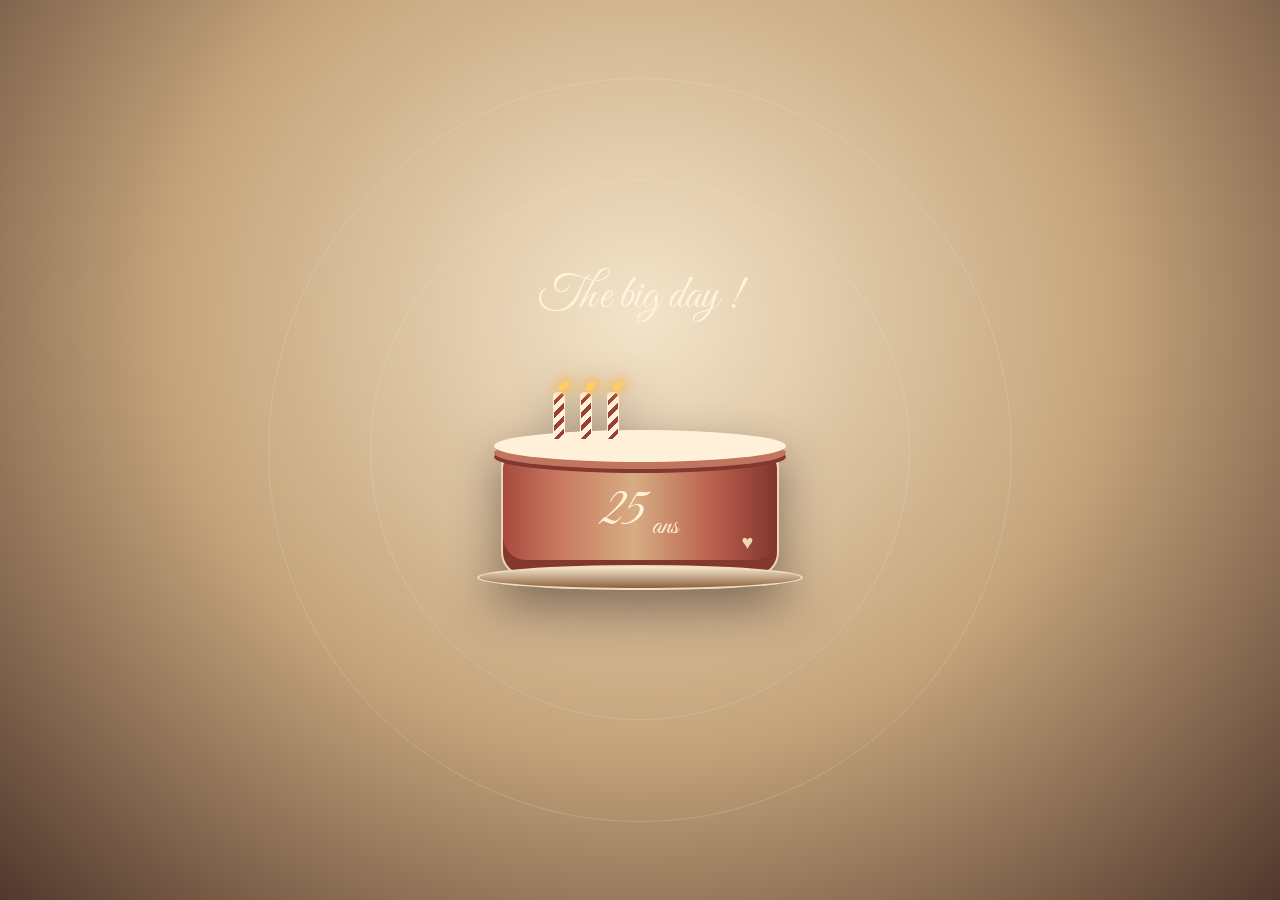
<file: index.html>
<!DOCTYPE html>
<html lang="fr">
<head>
    <meta charset="UTF-8">
    <meta name="viewport" content="width=device-width, initial-scale=1.0">
    <title>Les 25ans de Marie❤️</title>
    <link rel="stylesheet" href="CSSkdoMARIE.css">
</head>
<body>

    <section class="intro-anniversaire" id="intro-anniversaire" aria-label="Surprise d'anniversaire">
        <div class="pluie-petales" id="pluie-petales" aria-hidden="true"></div>
        <div class="intro-contenu">
            <p class="intro-accroche">The big day !<!DOCTYPE html>
            <html lang="en">
            <head>
                <meta charset="UTF-8">
                <meta name="viewport" content="width=device-width, initial-scale=1.0">
                <title>Document</title>
            </head>
            <body>
                
            </body>
            </html></p>
            <div class="gateau-anime" aria-hidden="true">
                <div class="bougies-animees" id="bougies-animees"></div>
                <div class="gateau-glaçage"></div>
                <div class="gateau-corps"><span>25</span><small>ans</small><i>♥</i></div>
                <div class="gateau-assiette"></div>
            </div>
            <h1 class="voeu-armenien" id="voeu-armenien" lang="hy" hidden>Ծնունդդ շնորհավոր, Մարի՛</h1>
            <p class="traduction-armenien" id="traduction-armenien" hidden>(joyeux anniversaire en arménien au cas où...)</p>
            <button class="bouton-entrer" id="bouton-entrer" hidden>Découvrir ma surprise ♥</button>
        </div>
    </section>

    <main class="carte">
        <h1>Joyeux anniversaire mon petit chat !❤️</h1>
        <p class="sous-titre">Une surprise rien que pour toi...</p>

        <div class="enveloppe" id="enveloppe"
            role="button" tabindex="0"
            aria-label="Ouvrir l'enveloppe" 
            aria-expanded="false">
        <div class="lettre">
            <span>Pour Marie💌</span>
            <strong>25ans de beauté !</strong>
        </div>

        <div class="fond-enveloppe"></div>
        <div class="rabat"></div>
        <div class="poche"></div>
        <div class="sceau">♥</div>
    </div>

        <p class="instruction" id ="instruction">Clique sur l'enveloppe !</p>
</main>

<section class="page-secret" id="page-secret" hidden>
    <div class="boite-secret">
        <div class="cadenas">🔐</div>

        <h2>Un petit secret...</h2>

        <p>
            Pour découvrir ta surprise,
            tu dois d'abord résoudre une énigme ❤️
        </p>

     <div class="champ-code">
        <input

        type="password"
        id="code-secret"
        placeholder="Entre les 8 chiffres"
        maxlength="8"
        inputmode="numeric"
        autocomplete="off"
    >
    <div class="coeurs-code" aria-hidden="true"></div>
</div>

        >

        <button id="valider-code">
            Déverrouiller 💌
        </button>

        <p class="indice">
            Indice : le jour où une grande queen est née... ✨
        </p>

        <p id="message-erreur" aria-live="polite"></p>
    </div>
</section>

<section class="page-surprise" id="page-surprise" hidden>

    <div class="papier-lettre">

        <div class="decoration-lettre">♥ ✨ ♥</div>

        <h2>À ma chère femme...</h2>

        <p class="date-lettre">12 novembre 2026</p>

        <div class="contenu-lettre">

            <p>Ma petite beauté,</p>

            <p>
                Aujourd'hui, c'est la journée d'une grande diva...
                Une journée qui mérite d'être célébrée
                comme il se doit.
            </p>

            <p>
                sache que tu es une personne exceptionnelle, 
                et je suis très heureuse 
                de t'avoir rencontré
                et ce n'est que le début d'une
                merveilleuse amitié.. ou relation amoureuse/sexuelle, 
                enfin c'est toi qui vois, je m'adapte 😏
            </p>

            <p>
                J'espère que cette petite surprise
                te fera sourire autant que tu le mérites.
            </p>

            <p>
                Suite à la prochaine page... ❤️
            </p>

        </div>

        <p class="signature-lettre">
            Avec tout mon amour ♥
        </p>

        <button class="bouton-suite" id="bouton-suite">
            Découvrir la suite ✨
        </button>

    </div>

</section>

<!-- ALBUM DE SOUVENIRS -->

<section class="page-album" id="page-album" hidden>

    <h2>Nos plus beaux souvenirs ❤️</h2>

    <p class="intro-album">
        Parce que chaque instant avec toi
        mérite d'être immortalisé...
    </p>

    <div class="album-photos">

        <!-- PHOTO 1 -->
        <div class="polaroid">
            <img
                src="IMG_0058.JPG"
                alt="Photo souvenir provisoire"
            >
            <p>The mannequin ♥</p>
        </div>

        <!-- PHOTO 2 -->
        <div class="polaroid">
            <img
                src="IMG_0061.JPG"
                alt="Photo souvenir provisoire"
            >
            <p>Le soir où je suis tombée amoureuse ✨</p>
        </div>

        <!-- VIDÉO 1 -->
        <div class="polaroid">
            <div class="video-polaroid">
            <video controls playsinline preload="metadata">
            <source
                src="319FCAA2-CFFC-4360-BAA6-851C14DAA0D1.MP4"
                type="video/mp4"
                >
            </video>
                <span class="etiquette-video">▶ Vidéo souvenir</span>
            </div>
            <p>Une star prise en flagrant délit de starlette 🎥</p>
        </div>

        <!-- PHOTO 3 -->
        <div class="polaroid">
            <img
                src="IMG_0062.JPG"
                alt="Photo souvenir provisoire"
            >
            <p>Notre joie de vivre ♥</p>
        </div>

    </div>

    <button class="bouton-suite" id="suite-album">
        Encore une surprise... 🎂
    </button>

</section>

<!-- SURPRISE FINALE POUR MARIE -->

<section id="page-gateau" class="page-gateau" hidden>

    <h2>Un dernier vœu mon petit bébé... ❤️</h2>

<div class="scene-anniversaire">

    <video
        id="video-anniversaire"
        playsinline
        preload="auto"
    >
        <source
            src="anniversaire-marie.mp4"
            type="video/mp4"
        >
    </video>

    <canvas id="canvas-feux"></canvas>

</div>

    <p id="message-gateau">
        Ferme les yeux et fais un vœu... ✨
    </p>

    <h2 id="message-final" hidden>
        Joyeux 25 ans ma reine ! ❤️🎆
    </h2>

    <div id="compte-rebours"></div>

</section>

    <script src="script.js"></script>
</body>
</html>
</file>
<file: CSSkdoMARIE.css>
@import url('https://fonts.googleapis.com/css2?family=Great+Vibes&family=Playfair+Display:wght@400;600&display=swap');

* {
  box-sizing: border-box;
}

body {
  margin: 0;
  min-height: 100vh;
  min-height: 100dvh;
  display: grid;
  place-items: center;
  background: radial-gradient(
    circle at center, #b84440, #801d23
  );
  color: #fff1d6;
  font-family: 'Playfair Display', serif;
  overflow: hidden;
}

.carte {
  text-align: center;
  width: min(92%, 500px);
}

h1 {
  font-family: 'Great Vibes', cursive;
  font-size: clamp(42px, 8vw, 65px);
  font-weight: normal;
  line-height: 1.1;
  margin-bottom: 10px;
}

.sous-titre {
  font-size: 14px;
  margin-bottom: 65px;
}

.enveloppe {
  position: relative;
  width: min(300px, 80vw);
  height: 195px;
  margin: auto;
  cursor: pointer;
  perspective: 1000px;
  filter: drop-shadow(0 15px 18px #440d1580);
}

.fond-enveloppe {
  position: absolute;
  inset: 0;
  background: #8d242b;
  border-radius: 5px;
}

.lettre {
  position: absolute;
  left: 10%;
  bottom: 10px;
  width: 80%;
  height: 155px;
  background: #fff0d3;
  color: #82252a;
  display: flex;
  flex-direction: column;
  justify-content: center;
  gap: 14px;
  border-radius: 4px;
  transition: transform 1s ease;
  z-index: 2;
}

.lettre span {
  font-family: 'Great Vibes', cursive;
  font-size: 32px;
}

.lettre strong {
  font-size: 13px;
}

.rabat {
  position: absolute;
  inset: 0;
  background: #a7353a;
  clip-path: polygon(0 0, 100% 0, 50% 65%);
  transform-origin: top center;
  transition: transform 0.8s ease;
  z-index: 5;
}

.poche {
  position: absolute;
  inset: 0;
  background: #b63d42;
  clip-path: polygon(
    0 0, 50% 57%, 100% 0,
    100% 100%, 0 100%
  );
  z-index: 3;
}

.sceau {
  position: absolute;
  top: 53%;
  left: 50%;
  transform: translate(-50%, -50%);
  width: 45px;
  height: 45px;
  border-radius: 50%;
  background: linear-gradient(135deg, #ffe4a0, #b7812c);
  border: 3px solid #d6a24c;
  display: grid;
  place-items: center;
  color: #8b252b;
  font-size: 22px;
  z-index: 6;
  box-shadow: 0 3px 8px #4c1515aa;
  transition: opacity 0.3s ease;
}

.enveloppe.ouverte .rabat {
  transform: rotateX(180deg);
  z-index: 1;
}

.enveloppe.ouverte .lettre {
  transform: translateY(-105px);
  transition-delay: 0.5s;
}

.enveloppe.ouverte .sceau {
  opacity: 0;
  pointer-events: none;
}

.instruction {
  margin-top: 45px;
  font-size: 12px;
  letter-spacing: 1px;
  color: #f6d9b0;
}

/* Écran du code secret */

[hidden] {
    display: none !important;
}

.page-secret,
.page-surprise {
    position: fixed;
    inset: 0;
    z-index: 20;
    background: radial-gradient(circle, #b84440, #801d23);
    display: flex;
    align-items: center;
    justify-content: center;
    flex-direction: column;
    padding: 25px;
    text-align: center;
}

.boite-secret {
    background: #fff0d3;
    color: #82252a;
    padding: 35px 25px;
    border-radius: 18px;
    width: min(100%, 380px);
    box-shadow: 0 15px 40px #410c1670;
    animation: apparition 0.8s ease;
}

.cadenas {
    font-size: 45px;
    margin-bottom: 15px;
}

.boite-secret h2,
.page-surprise h2 {
    font-family: 'Great Vibes', cursive;
    font-size: 42px;
    font-weight: normal;
}

.boite-secret input {
    display: block;
    width: 100%;
    padding: 14px;
    margin: 25px 0 15px;
    border: 2px solid #d7a45b;
    border-radius: 10px;
    font-size: 20px;
    text-align: center;
    letter-spacing: 3px;
    background: #fffaf0;
    color: #82252a;
}

.boite-secret button {
    padding: 13px 25px;
    border: none;
    border-radius: 25px;
    background: #922a35;
    color: white;
    font-size: 15px;
    cursor: pointer;
}

.boite-secret button:hover {
    background: #bd4651;
}

.indice {
    font-style: italic;
    font-size: 13px;
    margin-top: 25px;
}

#message-erreur {
    color: #b51c36;
    font-size: 13px;
}

@keyframes apparition {
    from {
        opacity: 0;
        transform: translateY(30px);
    }
    to {
        opacity: 1;
        transform: translateY(0);
    }
}

.champ-code {
    position: relative;
}

.champ-code input {
    color: #a52840;
    caret-color: #922a35;
    font-size: 24px;
    letter-spacing: 5px;
    text-align: center;
}

.coeurs-code {
    display: none;
}

/* LETTRE D'ANNIVERSAIRE */

.page-surprise {
    overflow-y: auto;
    justify-content: flex-start;
    padding: 45px 15px;
}

.papier-lettre {
    background: #fff0d3;
    color: #79252d;
    width: min(100%, 480px);
    padding: 35px 28px;
    margin: auto;
    border-radius: 5px;
    box-shadow: 0 15px 40px #410c1670;
    border: 1px solid #d9bb88;
    animation: apparitionLettre 1.2s ease both;
}

.decoration-lettre {
    color: #b78544;
    font-size: 22px;
    letter-spacing: 12px;
}

.papier-lettre h2 {
    font-family: 'Great Vibes', cursive;
    font-size: clamp(38px, 8vw, 54px);
    font-weight: normal;
    margin: 20px 0 5px;
}

.date-lettre {
    font-size: 12px;
    letter-spacing: 2px;
    color: #a17b60;
    margin-bottom: 35px;
}

.contenu-lettre {
    font-size: 15px;
    line-height: 1.9;
    text-align: left;
}

.contenu-lettre p {
    margin-bottom: 22px;
}

.signature-lettre {
    font-family: 'Great Vibes', cursive;
    font-size: 30px;
    margin: 30px 0;
}

.bouton-suite {
    background: #922a35;
    color: #fff0d3;
    border: 1px solid #d6a24c;
    padding: 14px 25px;
    border-radius: 30px;
    font-family: 'Playfair Display', serif;
    font-size: 14px;
    cursor: pointer;
    transition: 0.3s;
}

.bouton-suite:hover {
    background: #b63d42;
    transform: translateY(-3px);
    box-shadow: 0 5px 15px #82252a50;
}

@keyframes apparitionLettre {
    from {
        opacity: 0;
        transform: translateY(40px) scale(0.95);
    }
    to {
        opacity: 1;
        transform: translateY(0) scale(1);
    }
}

/* ALBUM DE SOUVENIRS */

.page-album {
    position: fixed;
    inset: 0;
    z-index: 30;
    overflow-y: auto;
    background: radial-gradient(
        circle at top, #b84440, #801d23
    );
    padding: 45px 20px 70px;
    text-align: center;
    color: #fff0d3;
}

.page-album h2 {
    font-family: 'Great Vibes', cursive;
    font-size: clamp(42px, 8vw, 60px);
    font-weight: normal;
    margin: 15px 0;
}

.intro-album {
    font-size: 14px;
    line-height: 1.8;
    margin-bottom: 45px;
}

.album-photos {
    display: grid;
    grid-template-columns: repeat(2, minmax(0, 1fr));
    gap: 35px;
    max-width: 650px;
    margin: 0 auto 50px;
    justify-items: center;
}

.polaroid {
    background: #fffaf0;
    padding: 12px 12px 20px;
    width: 100%;
    max-width: 350px;
    box-shadow: 0 12px 25px #360c1660;
    color: #82252a;
    opacity: 0;
    transform: translateY(55px) rotate(-6deg);
    transition:
        opacity 0.8s ease,
        transform 0.8s ease,
        box-shadow 0.3s ease;
}

.polaroid:nth-child(even) {
    transform: translateY(55px) rotate(6deg);
}

.polaroid.visible {
    opacity: 1;
    transform: translateY(0) rotate(-5deg);
}

.polaroid:nth-child(even).visible {
    transform: translateY(0) rotate(5deg);
}

.polaroid.visible:hover {
    transform: translateY(-10px) rotate(0deg) scale(1.04);
    box-shadow: 0 18px 35px #360c1680;
}

.polaroid img,
.video-polaroid {
    display: block;
    width: 100%;
    aspect-ratio: 5 / 4;
    object-fit: contain;
    background: #e8c9ba;
}

.video-polaroid {
    position: relative;
    overflow: hidden;
}

.video-polaroid video {
    width: 100%;
    height: 100%;
    object-fit: cover;
}

.etiquette-video {
    position: absolute;
    top: 8px;
    left: 8px;
    background: #82252acc;
    color: white;
    padding: 5px 8px;
    border-radius: 5px;
    font-size: 10px;
    pointer-events: none;
}

.polaroid p {
    font-family: 'Great Vibes', cursive;
    font-size: clamp(20px, 4vw, 30px);
    margin: 16px 0 0;
}

.page-album .bouton-suite {
    margin: 15px auto 30px;
}

/* Affichage sur téléphone */

@media (max-width: 800px) {
    .album-photos {
        gap: 25px 15px;
    }

    .polaroid {
        padding: 7px 7px 12px;
    }
}

/* ==================================
   SURPRISE FINALE - 25 ANS DE MARIE
================================== */

#page-gateau {
    position: fixed;
    inset: 0;
    z-index: 100;
    background: radial-gradient(
        circle,
        #922b42 0%,
        #4b0d20 65%,
        #230711 100%
    );
    color: #ffe6b2;
    text-align: center;
    padding: 30px 15px;
    overflow-y: auto;
    box-sizing: border-box;
}

/* Garder la scène cachée avant son ouverture */
#page-gateau[hidden],
#message-final[hidden],
#bouton-souffler[hidden] {
    display: none !important;
}

/* Titre romantique */
#page-gateau h2 {
    font-family: 'Great Vibes', cursive;
    font-size: clamp(32px, 5vw, 55px);
    font-weight: normal;
    margin: 15px 0 25px;
    text-shadow: 0 0 15px #ffb86b;
}

/* Illustration de Marie et toi */
.scene-anniversaire {
    position: relative;
    width: min(100%, 950px);
    margin: 0 auto;
    border: 3px solid #d8ac69;
    border-radius: 18px;
    overflow: hidden;
    box-shadow: 0 15px 45px rgba(0, 0, 0, 0.45);
}

#image-gateau {
    display: block;
    width: 100%;
    height: auto;
    transition: opacity 0.6s ease;
}

/* Feux d'artifice par-dessus l'image */
#canvas-feux {
    position: absolute;
    inset: 0;
    width: 100%;
    height: 100%;
    pointer-events: none;
}

/* Texte sous l'illustration */
#message-gateau {
    font-size: 19px;
    margin: 25px 0 15px;
    color: #ffe6b2;
}

/* Compte à rebours */
#compte-rebours {
    font-size: 65px;
    font-weight: bold;
    min-height: 80px;
    color: #ffd27f;
    text-shadow: 0 0 25px #ffba65;
}

/* Bouton pour souffler les bougies */
#bouton-souffler {
    background: linear-gradient(
        135deg,
        #d5a65b,
        #ffe4a5,
        #b98742
    );
    color: #4b0d20;
    border: none;
    border-radius: 35px;
    padding: 16px 35px;
    font-size: 18px;
    font-weight: bold;
    cursor: pointer;
    box-shadow: 0 5px 25px #0005;
    transition: transform 0.3s ease;
}

#bouton-souffler:hover {
    transform: scale(1.07);
}

/* Message final */
#message-final {
    animation: apparitionFinale 1.5s ease forwards;
}

@keyframes apparitionFinale {
    from {
        opacity: 0;
        transform: scale(0.7);
    }
    to {
        opacity: 1;
        transform: scale(1);
    }
}
/* Notre véritable animation de Marie et toi */

#video-anniversaire {
    display: block;
    width: 100%;
    height: auto;
    border-radius: 15px;
    object-fit: contain;
}

/* INTRO D'ANNIVERSAIRE */
body.intro-active {
    overflow: hidden;
}

.intro-anniversaire {
    position: fixed;
    inset: 0;
    z-index: 200;
    display: grid;
    place-items: center;
    overflow: hidden;
    background:
        radial-gradient(ellipse at 50% 35%, #f3e4c9 0%, #c5a47b 52%, #51382d 100%);
    color: #fff0d3;
    text-align: center;
    transition: opacity .7s ease, visibility .7s ease;
}

.intro-anniversaire::before,
.intro-anniversaire::after {
    position: absolute;
    width: 42vmax;
    height: 42vmax;
    border: 1px solid #fff0d330;
    border-radius: 50%;
    content: "";
    animation: halo 8s ease-in-out infinite alternate;
}

.intro-anniversaire::after {
    width: 58vmax;
    height: 58vmax;
    animation-delay: -4s;
}

.intro-contenu {
    position: relative;
    z-index: 1;
    width: min(92vw, 560px);
    padding: 24px 12px;
}

.intro-accroche {
    margin: 0 0 32px;
    color: #fff3df;
    font-family: 'Great Vibes', cursive;
    font-size: clamp(30px, 7vw, 46px);
    animation: apparition 1s ease both;
}

.gateau-anime {
    position: relative;
    width: min(78vw, 340px);
    height: 250px;
    margin: 0 auto 25px;
    filter: drop-shadow(0 20px 24px #17040b70);
    animation: gateau-arrive 1s cubic-bezier(.2,.8,.2,1) both;
}

.gateau-corps {
    position: absolute;
    left: 9%;
    bottom: 30px;
    display: flex;
    width: 82%;
    height: 132px;
    align-items: center;
    justify-content: center;
    gap: 7px;
    border: 2px solid #f0d6b0;
    border-radius: 15px 15px 25px 25px;
    background: linear-gradient(90deg, #a84a3e, #c87860 20%, #d7ad83 48%, #b75c4b 78%, #81352e);
    box-shadow: inset 0 -15px 0 #82372f, inset 0 8px 0 #f8e9cf;
    color: #fff0d6;
    font-family: 'Great Vibes', cursive;
    font-size: 57px;
}

.gateau-corps small {
    align-self: center;
    margin-top: 30px;
    font-size: 28px;
}

.gateau-corps i {
    position: absolute;
    right: 24px;
    bottom: 18px;
    color: #f2d7b1;
    font-size: 20px;
    font-style: normal;
}

.gateau-glaçage {
    position: absolute;
    z-index: 2;
    left: 7%;
    bottom: 145px;
    width: 86%;
    height: 32px;
    border-radius: 50%;
    background: #fff1d9;
    box-shadow: 0 7px 0 #bf7560, 0 11px 0 #82372f;
}

.gateau-assiette {
    position: absolute;
    bottom: 17px;
    left: 2%;
    width: 96%;
    height: 25px;
    border: 2px solid #f2dfb9;
    border-radius: 50%;
    background: linear-gradient(#f8e9cb, #8a6041);
}

.bougies-animees {
    position: absolute;
    z-index: 3;
    inset: 70px 10% auto;
    height: 0;
}

.bougie-animee {
    position: absolute;
    top: -125px;
    width: 12px;
    height: 48px;
    border: 1px solid #fff2d5;
    border-radius: 4px 4px 2px 2px;
    background: repeating-linear-gradient(135deg, #fff4dc 0 5px, #9d3f36 5px 9px);
    opacity: 0;
}

.bougie-animee::before {
    position: absolute;
    top: -14px;
    left: 3px;
    width: 7px;
    height: 12px;
    border-radius: 70% 30% 65% 35%;
    background: #ffce62;
    box-shadow: 0 0 12px 4px #ffb347a8;
    content: "";
    opacity: 0;
    transform: rotate(35deg) scale(.65);
    transform-origin: bottom center;
}

.bougie-animee.plantee {
    animation: bougie-tombe .65s cubic-bezier(.2,.75,.35,1.2) both;
}

.bougie-animee.plantee::before {
    animation: flamme-allume .35s .48s ease-out both, flamme-danse .7s .83s ease-in-out infinite alternate;
}

.voeu-armenien {
    margin: 0 auto 22px;
    color: #fff1d6;
    font-family: 'Playfair Display', serif;
    font-size: clamp(26px, 7vw, 42px);
    font-weight: 600;
    text-shadow: 0 2px 16px #4c302b90;
}

.traduction-armenien {
    margin: -12px auto 22px;
    color: #fff0dc;
    font-size: clamp(12px, 3.5vw, 15px);
    font-style: italic;
}

.bouton-entrer {
    border: 1px solid #f1d6a8;
    border-radius: 999px;
    padding: 13px 25px;
    background: linear-gradient(135deg, #f5e4c3, #fff7e8, #d0aa78);
    color: #762d2b;
    font-family: 'Playfair Display', serif;
    font-size: 14px;
    cursor: pointer;
    box-shadow: 0 8px 22px #38251d60;
}

.bouton-entrer:hover {
    transform: translateY(-2px);
}

.apparait {
    animation: apparitionFinale 1s ease both;
}

.intro-terminee {
    visibility: hidden;
    opacity: 0;
    pointer-events: none;
}

.pluie-petales {
    position: absolute;
    inset: 0;
    overflow: hidden;
    pointer-events: none;
}

.petale {
    position: absolute;
    top: -24px;
    width: 12px;
    height: 18px;
    border-radius: 80% 0 80% 0;
    opacity: 0;
    animation: petale-tombe var(--duree) var(--retard) linear infinite;
}

@keyframes bougie-tombe {
    0% { opacity: 1; transform: translateY(0) rotate(-18deg); }
    72% { transform: translateY(96px) rotate(5deg); }
    86% { transform: translateY(86px) rotate(-3deg); }
    100% { opacity: 1; transform: translateY(90px) rotate(0); }
}

@keyframes flamme-allume {
    to { opacity: 1; transform: rotate(35deg) scale(1); }
}

@keyframes flamme-danse {
    to { transform: rotate(48deg) scale(.85, 1.15); }
}

@keyframes petale-tombe {
    0% { opacity: 0; transform: translate3d(0, -5vh, 0) rotate(0); }
    10% { opacity: .95; }
    100% { opacity: .2; transform: translate3d(var(--derive), 110vh, 0) rotate(720deg); }
}

@keyframes gateau-arrive {
    from { opacity: 0; transform: translateY(45px) scale(.86); }
    to { opacity: 1; transform: translateY(0) scale(1); }
}

@keyframes halo {
    from { opacity: .15; transform: scale(.9); }
    to { opacity: .5; transform: scale(1.08); }
}

@media (prefers-reduced-motion: reduce) {
    .intro-anniversaire *, .intro-anniversaire::before, .intro-anniversaire::after {
        animation-duration: .01ms !important;
        animation-iteration-count: 1 !important;
        scroll-behavior: auto !important;
    }
}

/* PALETTE HARMONISEE POUR TOUTE LA SURPRISE */
:root {
    --creme: #fff8eb;
    --ivoire: #f5ead5;
    --sable: #e4d0b2;
    --beige: #c8ad88;
    --moka: #8b6b50;
    --chocolat: #4b352a;
    --rouge: #913f36;
    --rouge-clair: #b85b4a;
    --or-doux: #d4b477;
    --ombre-chaude: #39251d40;
}

body {
    background:
        radial-gradient(ellipse at 50% 10%, #fff9ed 0%, #e8d7bd 52%, #b99b77 100%);
    color: var(--chocolat);
}

.carte {
    padding: 24px 20px 34px;
    border: 1px solid #fff9edaa;
    border-radius: 28px;
    background: linear-gradient(145deg, #fffaf0c9, #e6d5bb85);
    box-shadow: 0 22px 55px var(--ombre-chaude), inset 0 1px #fff;
    backdrop-filter: blur(8px);
}

.carte h1 {
    color: var(--chocolat);
    text-shadow: 0 2px 0 #fff8eb;
}

.sous-titre,
.instruction {
    color: #6e5140;
}

.enveloppe {
    filter: drop-shadow(0 17px 18px #4a2d2240);
}

.fond-enveloppe {
    background: #9c4c3d;
}

.rabat {
    background: linear-gradient(145deg, #b75d4b, #913f36);
}

.poche {
    background: linear-gradient(145deg, #c16d55, #9d493a);
}

.lettre {
    background: linear-gradient(145deg, var(--creme), #ead8b9);
    color: var(--rouge);
    box-shadow: inset 0 0 0 1px #c8ad8866;
}

.sceau {
    border-color: #ead4a7;
    background: linear-gradient(135deg, #fff0c8, #c9a15f);
    color: var(--rouge);
}

.page-secret,
.page-surprise {
    background:
        radial-gradient(ellipse at 50% 15%, #f8efdf 0%, #d6c1a1 62%, #927355 100%);
    color: var(--chocolat);
}

.boite-secret {
    border: 1px solid #d7bd96;
    background: linear-gradient(145deg, #fffaf0, #eee0c7);
    color: var(--chocolat);
    box-shadow: 0 22px 50px #39251d35, inset 0 1px #fff;
}

.boite-secret h2,
.page-surprise h2 {
    color: var(--rouge);
}

.boite-secret input {
    border-color: #c9ad82;
    background: #fffaf0;
    color: var(--chocolat);
    box-shadow: inset 0 2px 5px #39251d12;
}

.boite-secret input:focus {
    outline: 3px solid #d4b47780;
    border-color: var(--rouge-clair);
}

.boite-secret button,
.bouton-suite {
    border-color: var(--or-doux);
    background: linear-gradient(135deg, #a44b3d, #7f342f);
    color: var(--creme);
    box-shadow: 0 7px 18px #572d2340;
}

.boite-secret button:hover,
.bouton-suite:hover {
    background: linear-gradient(135deg, #bd6751, #913f36);
}

.indice,
.date-lettre {
    color: #80654d;
}

.papier-lettre {
    border-color: #d1b990;
    background:
        linear-gradient(135deg, #fffaf0, #f1e4cf 58%, #ead8b9);
    color: #4f3a2e;
    box-shadow: 0 20px 48px #39251d38, inset 0 0 0 1px #fff9ed;
}

.decoration-lettre {
    color: var(--moka);
}

.contenu-lettre {
    color: #503c30;
}

.signature-lettre {
    color: var(--rouge);
}

.page-album {
    background:
        radial-gradient(ellipse at 50% 0%, #f6ead5 0%, #cbb08b 52%, #76543e 100%);
    color: #fff8eb;
}

.page-album h2 {
    color: #fff8eb;
    text-shadow: 0 3px 16px #49332475;
}

.intro-album {
    color: #fff4e2;
    text-shadow: 0 1px 8px #49332450;
}

.polaroid {
    background: #fffaf0;
    color: #594333;
    box-shadow: 0 14px 28px #39251d48;
}

.polaroid img,
.video-polaroid {
    background: #ddc7a8;
}

.etiquette-video {
    background: #6e352dcc;
}

#page-gateau {
    background:
        radial-gradient(ellipse at 50% 10%, #e9d8bb 0%, #947354 55%, #3c2b24 100%);
    color: var(--creme);
}

#page-gateau h2 {
    color: var(--creme);
    text-shadow: 0 2px 16px #39251d85;
}

.scene-anniversaire {
    border-color: #e1c99c;
    box-shadow: 0 18px 50px #25171070;
}

#message-gateau {
    color: var(--creme);
    text-shadow: 0 1px 8px #39251d80;
}

#compte-rebours {
    color: #f6dfae;
    text-shadow: 0 0 24px #8d583d;
}

#bouton-souffler {
    background: linear-gradient(135deg, #f4e4c4, #d4b477, #a8794e);
    color: #52372b;
}

#message-final {
    color: #fff1d6;
    margin: 0 auto 12px;
}

::selection {
    background: #a44b3d;
    color: var(--creme);
}

@media (max-width: 520px) {
    .carte {
        padding: 22px 16px 28px;
        border-radius: 24px;
    }
}

/* CONFORT SUR TELEPHONE */
@media (max-width: 600px) {
    .carte {
        width: min(94vw, 500px);
        padding: 20px 15px 26px;
    }

    .carte h1 {
        font-size: clamp(38px, 11vw, 52px);
    }

    .sous-titre {
        margin-bottom: clamp(35px, 8vh, 58px);
    }

    .enveloppe {
        width: min(300px, 82vw);
        height: clamp(170px, 53vw, 195px);
    }

    .lettre {
        height: min(155px, 82%);
    }

    .enveloppe.ouverte .lettre {
        transform: translateY(-95px);
    }

    .page-secret {
        overflow-y: auto;
        padding: max(18px, env(safe-area-inset-top)) 18px max(18px, env(safe-area-inset-bottom));
    }

    .boite-secret {
        width: min(100%, 390px);
        padding: 28px 21px;
    }

    .page-surprise {
        padding: max(24px, env(safe-area-inset-top)) 13px max(24px, env(safe-area-inset-bottom));
    }

    .papier-lettre {
        width: 100%;
        padding: 28px 21px;
    }

    .contenu-lettre {
        font-size: 15px;
        line-height: 1.8;
    }

    .page-album {
        padding: max(28px, env(safe-area-inset-top)) 14px max(42px, env(safe-area-inset-bottom));
    }

    .album-photos {
        grid-template-columns: minmax(0, 1fr);
        gap: 25px;
        width: min(100%, 420px);
    }

    .polaroid {
        width: 100%;
        max-width: 420px;
        padding: 10px 10px 16px;
    }

    .polaroid.visible:hover {
        transform: translateY(0) rotate(-5deg);
    }

    .polaroid:nth-child(even).visible:hover {
        transform: translateY(0) rotate(5deg);
    }

    #page-gateau {
        padding: max(22px, env(safe-area-inset-top)) 12px max(26px, env(safe-area-inset-bottom));
    }

    #page-gateau h2 {
        font-size: clamp(30px, 8vw, 44px);
        line-height: 1.15;
    }

    .scene-anniversaire {
        width: 100%;
        border-width: 2px;
    }

    #video-anniversaire {
        width: 100%;
        max-height: 62vh;
        object-fit: contain;
    }

    #message-gateau {
        font-size: 16px;
        line-height: 1.5;
    }

    #message-final {
        font-size: clamp(30px, 8vw, 44px);
        line-height: 1.15;
    }

    .bouton-suite,
    .boite-secret button,
    .bouton-entrer {
        min-height: 48px;
    }
}

@media (max-height: 560px) and (orientation: landscape) {
    .intro-anniversaire {
        overflow-y: auto;
        align-items: start;
    }

    .intro-contenu {
        padding: 12px;
    }

    .intro-accroche {
        margin-bottom: 12px;
        font-size: 30px;
    }

    .gateau-anime {
        height: 185px;
        margin-bottom: 12px;
    }

    .gateau-corps {
        bottom: 24px;
        height: 100px;
    }

    .gateau-glaçage {
        bottom: 110px;
    }

    .gateau-assiette {
        bottom: 12px;
    }

    .bougies-animees {
        top: 55px;
    }

    .page-secret {
        justify-content: flex-start;
    }

    .boite-secret {
        margin: auto;
    }
}
</file>
